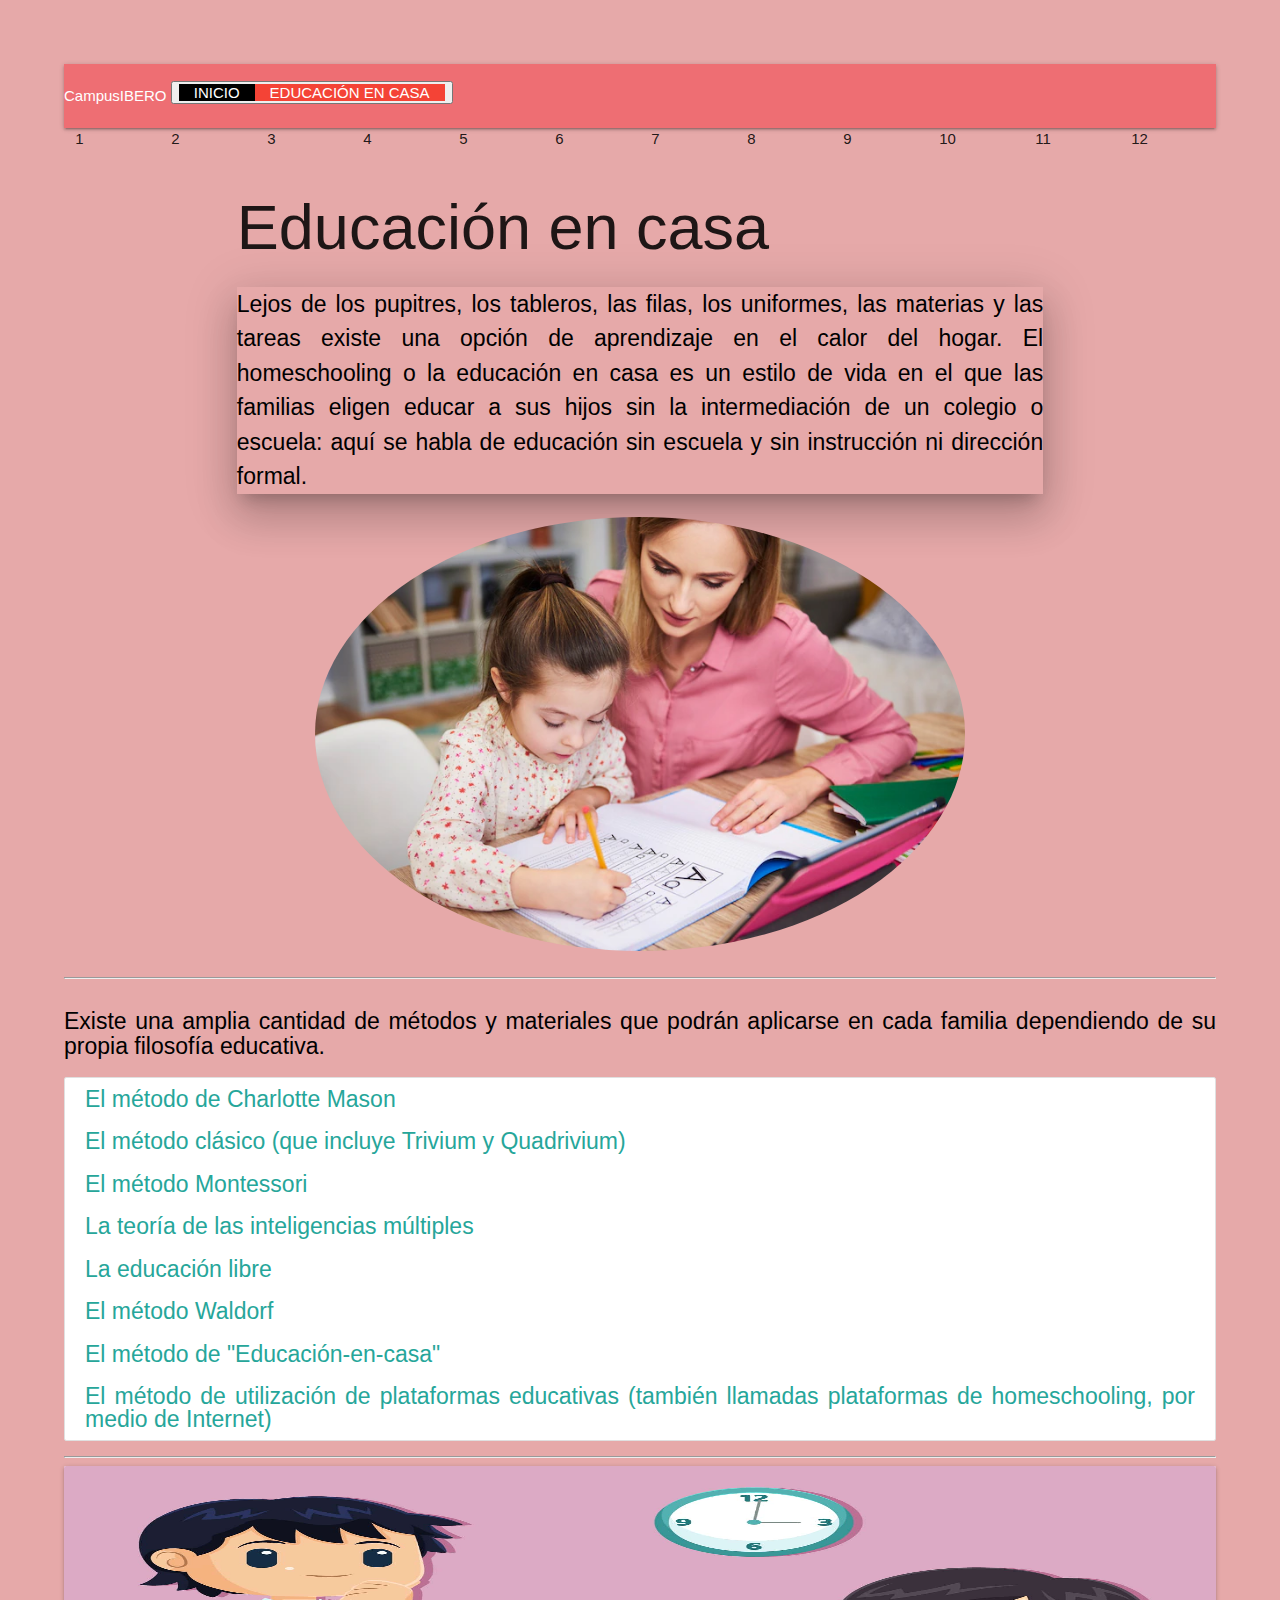
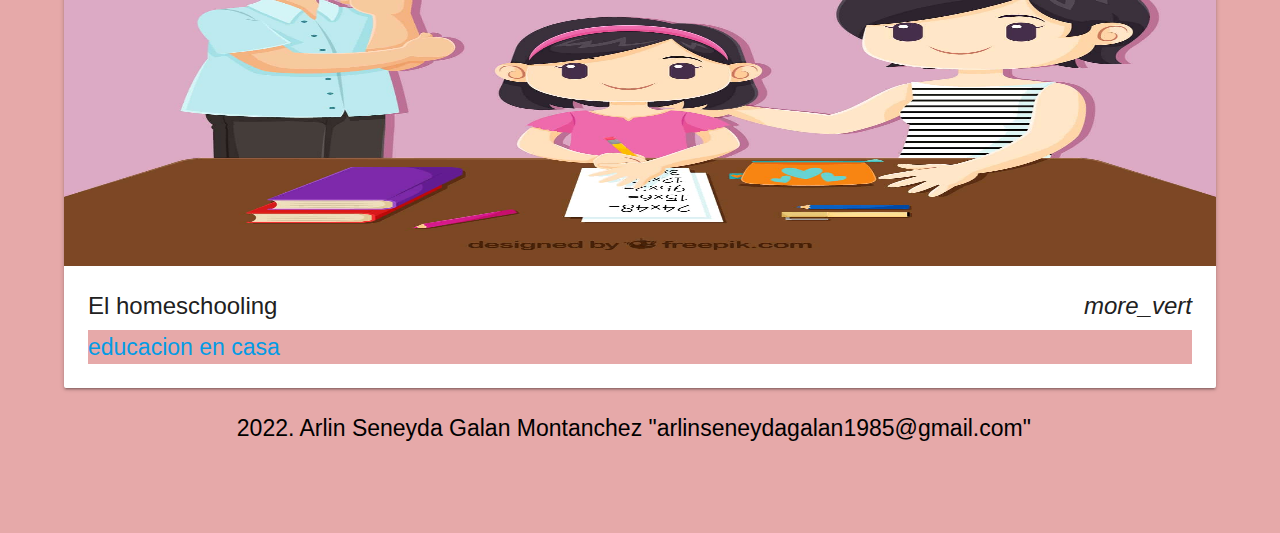
<file: educacion.html>
<!DOCTYPE html>
<html lang="es">

<head>
    <meta charset="UTF-8">
    <meta http-equiv="X-UA-Compatible" content="IE=edge">
    <meta name="viewport" content="width=device-width, initial-scale=1.0">
    <title>Materialize</title>
 <!-- Compiled and minified CSS -->
 <link rel="stylesheet" href="https://cdnjs.cloudflare.com/ajax/libs/materialize/1.0.0/css/materialize.min.css">

  <link rel="stylesheet" href="css/eduStyle.css">
</head>


<body>
  <nav class="navbar navbar-expand-md navbar light border-3 border-bottom border primary"> 
    <div class="container-fluid">
      <a href="#"class="navbar-brand" >CampusIBERO</a>
      <button type="button" class="navbar toggler" data-bs-toggle="copllase" data-bs-target="#MenuNavegacion" >
<span class="navbar-toggler-icon" ></span>
<div id="MenuNavegacion"class="copllase navbar-copllase">
  <ul class="nabvar-nav ms-3">
    <li class="nav-item color black"> <a href="index.html"hrf="#">INICIO </a></li>
    <li class="nav-item color red"> <a href="educacion.html"hrf="#">EDUCACIÓN EN CASA </a></li> 
  </ul>
</div>
      </button> 
   </div>
  </nav>  
   
    <div class="row">
        <div class="col s1">1</div>
        <div class="col s1">2</div>
        <div class="col s1">3</div>
        <div class="col s1">4</div>
        <div class="col s1">5</div>
        <div class="col s1">6</div>
        <div class="col s1">7</div>
        <div class="col s1">8</div>
        <div class="col s1">9</div>
        <div class="col s1">10</div>
        <div class="col s1">11</div>
        <div class="col s1">12</div>
    </div>

    <div class="container">
      <h1 class=" teal-tex">Educación en casa</h1>
      
      <p class="z-depth-5">Lejos de los pupitres, los tableros, las filas, los uniformes, las materias y 
        las tareas existe una opción de aprendizaje en el calor del hogar. El homeschooling o 
        la educación en casa es un estilo de vida en el que las familias eligen educar a sus hijos sin 
        la intermediación de un colegio o escuela: 
        aquí se habla de educación sin escuela y sin instrucción ni dirección formal. </p>
    </div> 
    <div class="row justify-content-center">
      <div class="col-s3 center">
        <img class="responsive-img circle" width="650" src="imagenes/imagen4.webp">
      </div>
    </div> 
<hr>
<h3> Existe una amplia cantidad de métodos y materiales que podrán aplicarse en cada familia dependiendo de su propia filosofía educativa. </h3>

<ul class="collection">
<li><a href="#"class="collection-item" >El método de Charlotte Mason</a></li>
<li><a href="#"class="collection-item">El método clásico (que incluye Trivium y Quadrivium)</a> </li>
<li><a href="#"class="collection-item">El método Montessori</a> </li>
<li><a href="#"class="collection-item" >La teoría de las inteligencias múltiples</a></li>
<li><a href="#"class="collection-item">La educación libre</a> </li>
<li><a href="#"class="collection-item">El método Waldorf</a></li>
<li><a href="#"class="collection-item">El método de "Educación-en-casa"</a></li>
<li><a href="#"class="collection-item">El método de utilización de plataformas educativas (también llamadas plataformas de homeschooling, por medio de Internet)</a></li>
 </ul>  
 
<hr>
    <div class="card">
      <div class="card-image waves-effect waves-block waves-light">
        <img class="activator" src="imagenes/imagen 5.jpg" height="400px" >
      </div>
      <div class="card-content">
        <span class="card-title activator grey-text text-darken-4">El homeschooling<i class="material-icons right">more_vert</i></span>
        <p><a href="#">educacion en casa</a></p>
      </div>
      <div class="card-reveal">
        <span class="card-title grey-text text-darken-4">Educación en casa<i class="material-icons right">close</i></span>
        <p>Se basa en el principio de que cualquier niño puede tener la capacidad intrínseca 
          de aprender, y que es él mismo el más indicado para descubrir sus potencialidades, 
          a través de la naturaleza, el ensayo o el juego, y no por el método de la repetición y memorización
           que ofrecen las escuelas estándar. Por otro lado, se considera que la integración en la sociedad 
           se hace de forma mucho más natural viviendo en ella.
           Esto se lleva a cabo mediante la supervisión de personas especializadas si la familia lo desea y, 
           al contrario de lo que muchas personas creen, el estudiante autodidacta 
           (que aprende por su propia cuenta) logra obtener los mismos, e incluso mejores, resultados académicos 
           y formativos que los estudiantes del modelo tradicional. .</p>
      </div>
    </div>

  </section>
  <footer class="footer py-2 text-xs-center">
  <div class="container">
    <p>2022. Arlin Seneyda Galan Montanchez "arlinseneydagalan1985@gmail.com"  </p>
  </div>
  </footer>     

 <!-- Compiled and minified JavaScript -->
 <script src="https://cdnjs.cloudflare.com/ajax/libs/materialize/1.0.0/js/materialize.min.js"></script>
        <script src="js/script.js">  </script> 
</body>

</html>
</file>
<file: css/eduStyle.css>
#columna{ 
    background: black;
    color: white;
    font-size: 30px;
}

body{background-color: rgb(230, 169, 169);
    border: 10px;
    padding: 5%;
}

p{background-color: rgb(230, 169, 169);
    color: black;
    font-size: 23px;
    text-align: justify;
}

h3{
    color: black;
    font-size: 23px;
    text-align: justify;
}

ul{
    color: white;
    font-size: 23px;
    text-align: justify;
}
</file>
